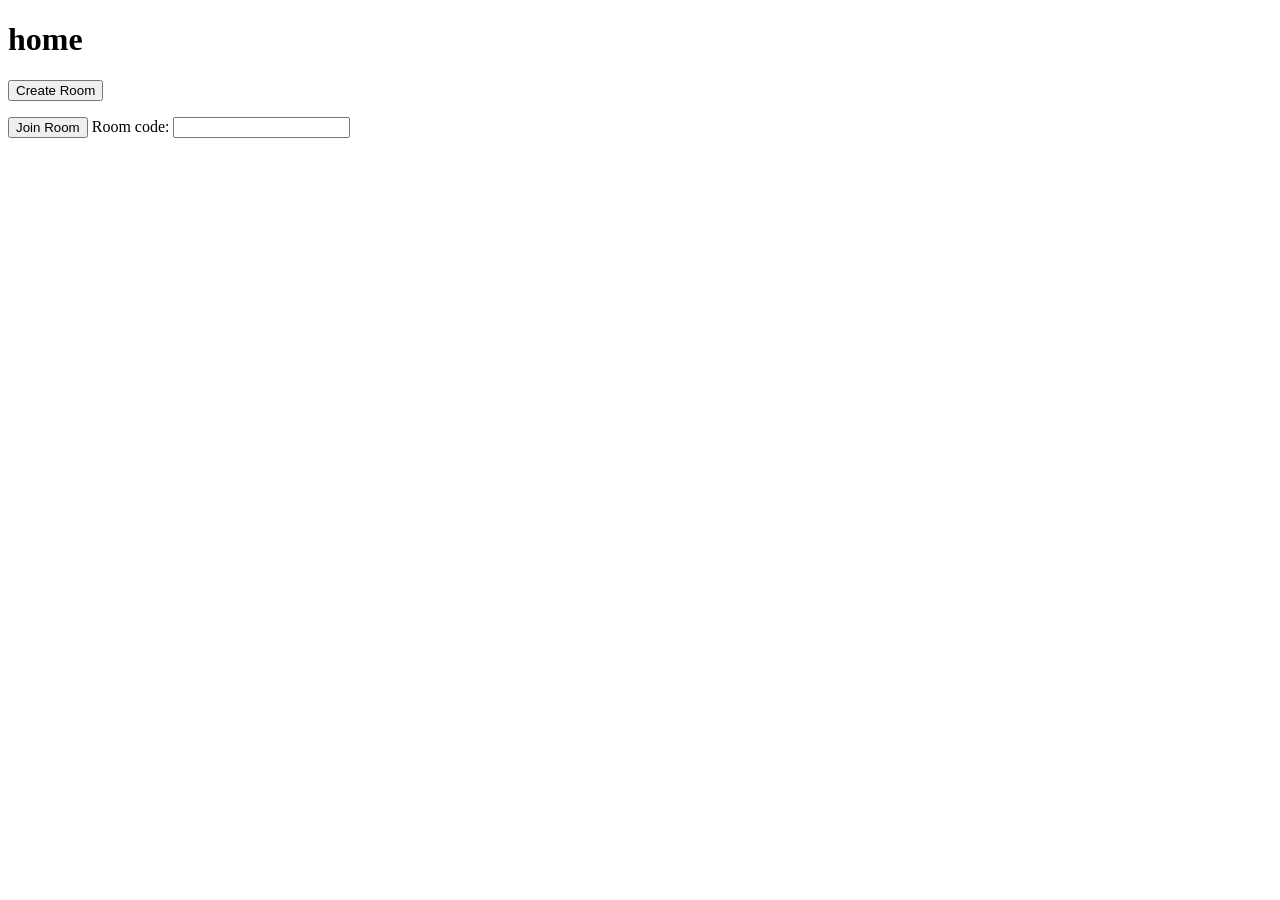
<file: app/templates/home.html>
<!DOCTYPE html>
<html>
<head>
  <title>Home</title>

  <script src="https://cdn.socket.io/4.7.5/socket.io.min.js"></script>
</head>

<body>
  <h1>home</h1>

  <button type="button" onclick="createRoom()">Create Room</button>

  <p>
    <button type="button" onclick="joinGameRoom()">Join Room</button>
    Room code: <input type="text" id="room_code">
  </p>

  <script>
    window.socket = io();

    window.socket.on("connect", function () {
      console.log("Socket connected:", window.socket.id);
    });

    window.socket.on("room_created", function (data) {
      console.log("room_created received:", data);

      const redirectUrl = data.redirect_url || `/room/${data.room_code}`;
      console.log("Redirecting to:", redirectUrl);

      window.location.assign(redirectUrl);
    });

    window.socket.on("room_joined", function (data) {
      console.log("room_joined received:", data);

      const redirectUrl = data.redirect_url || `/room/${data.room_code}`;
      console.log("Redirecting to:", redirectUrl);

      window.location.assign(redirectUrl);
    });

    window.socket.on("room_error", function (data) {
      console.log("room_error received:", data);
      alert(data.message);
    });

    function createRoom() {
      console.log("Create room clicked");
      window.socket.emit("create_room");
    }

    function joinGameRoom() {
      console.log("Join room clicked");

      const code = document.getElementById("room_code").value.trim();

      if (!code) {
        alert("Enter a room code first.");
        return;
      }

      window.socket.emit("join_room", { room_code: code });
    }
  </script>
</body>
</html>
</file>
